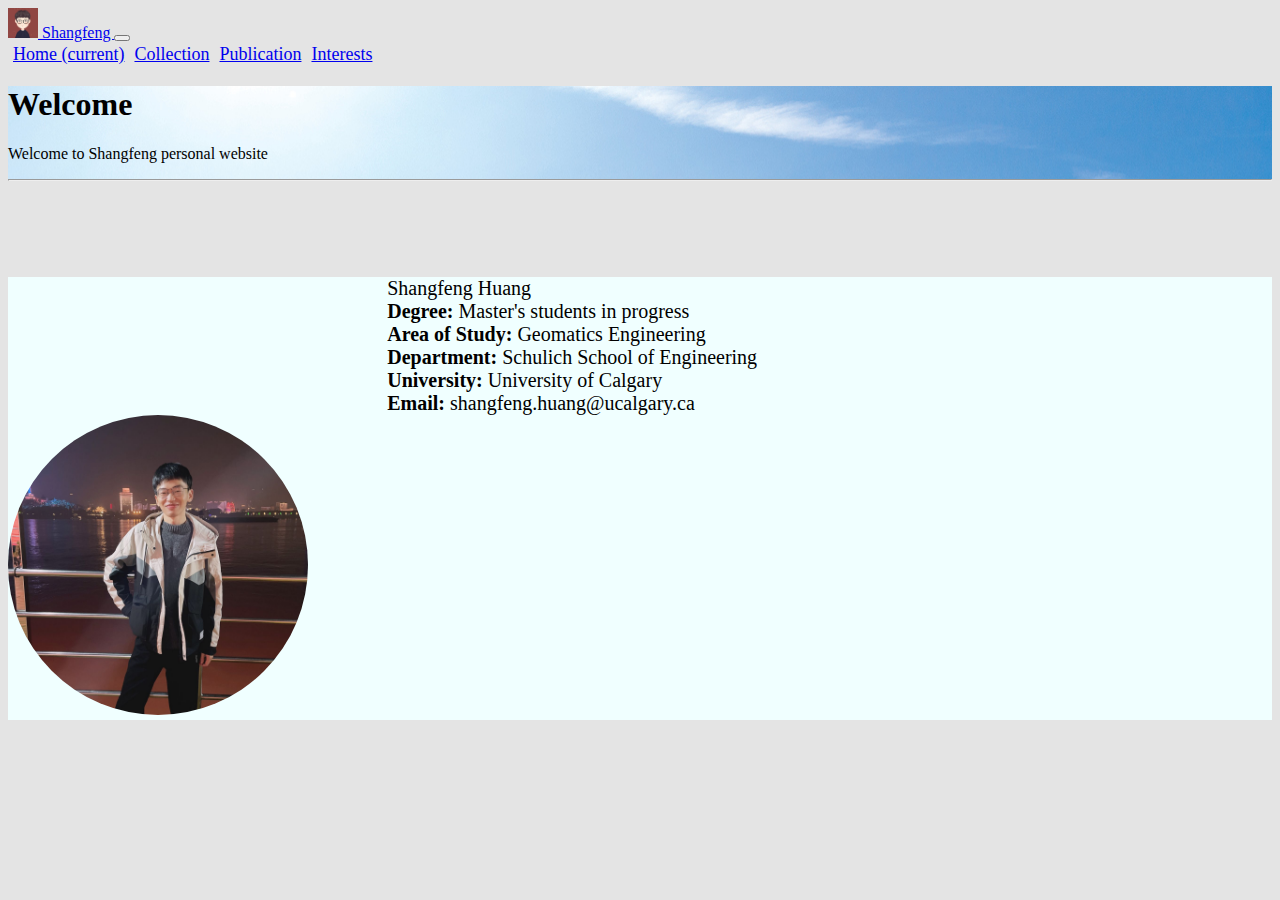
<file: index.html>
<!doctype html>
<html lang="en">
  <head>
    <!-- Required meta tags -->
    <meta charset="utf-8">
    <meta name="viewport" content="width=device-width, initial-scale=1, shrink-to-fit=no">

    <!-- Bootstrap CSS -->
    <link rel="stylesheet" href="https://cdn.jsdelivr.net/npm/bootstrap@4.6.2/dist/css/bootstrap.min.css" integrity="sha384-xOolHFLEh07PJGoPkLv1IbcEPTNtaed2xpHsD9ESMhqIYd0nLMwNLD69Npy4HI+N" crossorigin="anonymous">
    <link rel="stylesheet" type="text/css" href="./style.css">
    <link rel="stylesheet" type="text/css" href="./style_var.css">
    

    <title>Shangfeng Huang</title>
  </head>
  <body>
    <!-- Option 1: jQuery and Bootstrap Bundle (includes Popper) -->
    <script src="https://cdn.jsdelivr.net/npm/jquery@3.5.1/dist/jquery.slim.min.js" integrity="sha384-DfXdz2htPH0lsSSs5nCTpuj/zy4C+OGpamoFVy38MVBnE+IbbVYUew+OrCXaRkfj" crossorigin="anonymous"></script>
    <script src="https://cdn.jsdelivr.net/npm/bootstrap@4.6.2/dist/js/bootstrap.bundle.min.js" integrity="sha384-Fy6S3B9q64WdZWQUiU+q4/2Lc9npb8tCaSX9FK7E8HnRr0Jz8D6OP9dO5Vg3Q9ct" crossorigin="anonymous"></script>

    <nav class="navbar navbar-expand-lg navbar-dark bg-dark">
      <div class="container">
      <a class="navbar-brand mb-0 h1"  href="./index.html">
        <img src="./images/logo.jpg" width="30" height="30" alt="" class="d-inline-block align-top">
        Shangfeng
      </a>
      <button class="navbar-toggler" type="button" data-toggle="collapse" data-target="#navbarSupportedContent" aria-controls="navbarSupportedContent" aria-expanded="false" aria-label="Toggle navigation">
        <span class="navbar-toggler-icon"></span>
      </button>
    
      <div class="collapse navbar-collapse justify-content-end" id="navbarSupportedContent">
        <div class="navbar-nav">
          <a class="heading_margin nav-link active" href="./index.html">Home <span class="sr-only">(current)</span></a>
          <a class="nav-link heading_margin" href="./collection.html">Collection</a>
          <a class="nav-link heading_margin" href="./publication.html">Publication</a>
          <a class="nav-link heading_margin" href="./interests.html">Interests</a>
        </div>
      </div>
    </div>
    </nav>

  <div class="jumbotron" style="background-image: url('./images/bg1.jpg');">
    <h1 class="display-3">Welcome</h1>
    <p class="lead">Welcome to Shangfeng personal website</p>
    <hr class="my-4">
  </div>

    <div class="container-fluid index_color" style="margin-top: -30px;">
      <div class="row justify-content-center">
        <div class="col-6 text-wrap">
          <div>
            Shangfeng Huang <br>
            <b>Degree:</b>   Master's students in progress<br>
            <b>Area of Study:</b>  Geomatics Engineering<br>
            <b>Department:</b>   Schulich School of Engineering<br>
            <b>University:</b>  University of Calgary<br>
            <b>Email:</b>  shangfeng.huang@ucalgary.ca
          </div>
        </div>
        <div class="col-3">
            <img  class="img-thumbnail" src="./images/shang.png" alt="...">
        </div>

      </div>

    </div>

  </body>
</html>
</file>
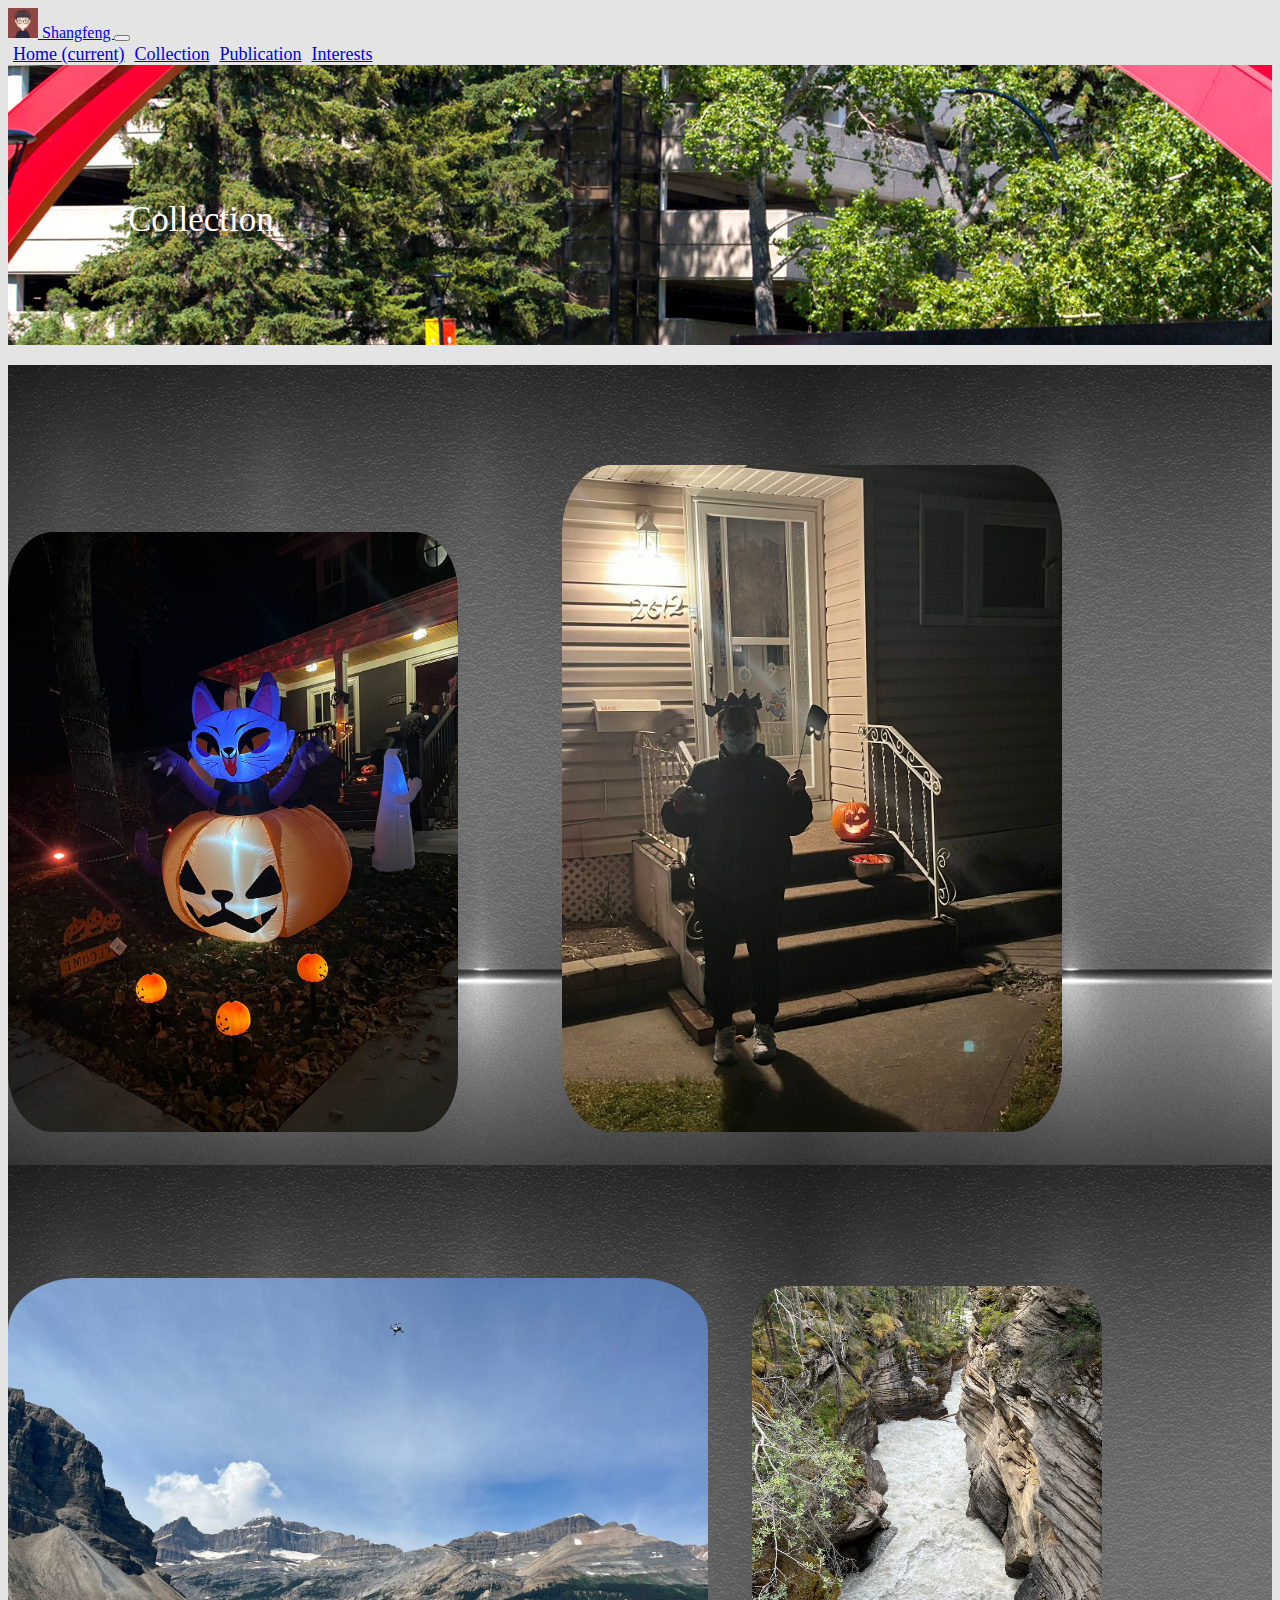
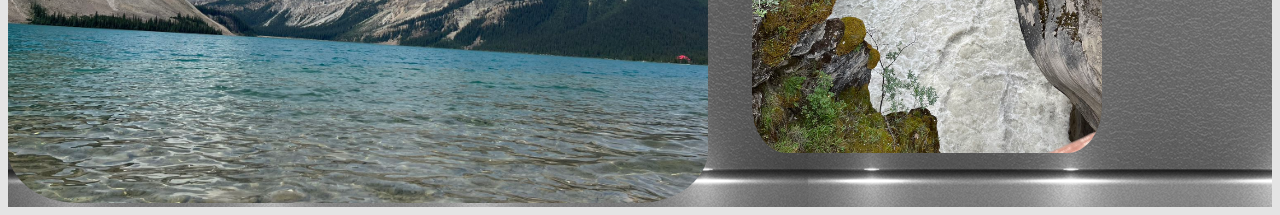
<file: collection.html>
<!doctype html>
<html lang="en">
  <head>
    <!-- Required meta tags -->
    <meta charset="utf-8">
    <meta name="viewport" content="width=device-width, initial-scale=1, shrink-to-fit=no">

    <!-- Bootstrap CSS -->
    <link rel="stylesheet" href="https://cdn.jsdelivr.net/npm/bootstrap@4.6.2/dist/css/bootstrap.min.css" integrity="sha384-xOolHFLEh07PJGoPkLv1IbcEPTNtaed2xpHsD9ESMhqIYd0nLMwNLD69Npy4HI+N" crossorigin="anonymous">
    <link rel="stylesheet" type="text/css" href="./style.css">
    <link rel="stylesheet" type="text/css" href="./style_var.css">

    <title>Shangfeng Huang</title>
  </head>
  <body>
    <!-- Option 1: jQuery and Bootstrap Bundle (includes Popper) -->
    <script src="https://cdn.jsdelivr.net/npm/jquery@3.5.1/dist/jquery.slim.min.js" integrity="sha384-DfXdz2htPH0lsSSs5nCTpuj/zy4C+OGpamoFVy38MVBnE+IbbVYUew+OrCXaRkfj" crossorigin="anonymous"></script>
    <script src="https://cdn.jsdelivr.net/npm/bootstrap@4.6.2/dist/js/bootstrap.bundle.min.js" integrity="sha384-Fy6S3B9q64WdZWQUiU+q4/2Lc9npb8tCaSX9FK7E8HnRr0Jz8D6OP9dO5Vg3Q9ct" crossorigin="anonymous"></script>


    <nav class="navbar  navbar-expand-lg navbar-dark bg-dark">
      <div class="container">
      <a class="navbar-brand mb-0 h1"  href="./index.html">
        <img src="./images/logo.jpg" width="30" height="30" alt="" class="d-inline-block align-top">
        Shangfeng
      </a>
      <button class="navbar-toggler" type="button" data-toggle="collapse" data-target="#navbarSupportedContent" aria-controls="navbarSupportedContent" aria-expanded="false" aria-label="Toggle navigation">
        <span class="navbar-toggler-icon"></span>
      </button>
    
      <div class="collapse navbar-collapse justify-content-end" id="navbarSupportedContent">
        <div class="navbar-nav">
          <a class="heading_margin nav-link" href="./index.html">Home <span class="sr-only">(current)</span></a>
          <a class="nav-link heading_margin active" href="./collection.html">Collection</a>
          <a class="nav-link heading_margin" href="./publication.html">Publication</a>
          <a class="nav-link heading_margin" href="./interests.html">Interests</a>
        </div>
      </div>
    </div>
    </nav>

    <div style="position: relative;">
        <img src="./images/bg2.jpg" class="img-fluid" id='first_image' alt="...">
        <p class="caption_position font-weight-bold " >Collection</p>
    </div>

    <div class="container div_bg" >
      <img class='p1' src="./images/p1.jpg">
      <img class='p2' src="./images/p2.jpg">
      <img class='p3' src="./images/p3.jpg">
      <img class='p4' src="./images/p4.jpg">
    </div>
  </body>
</html>
</file>
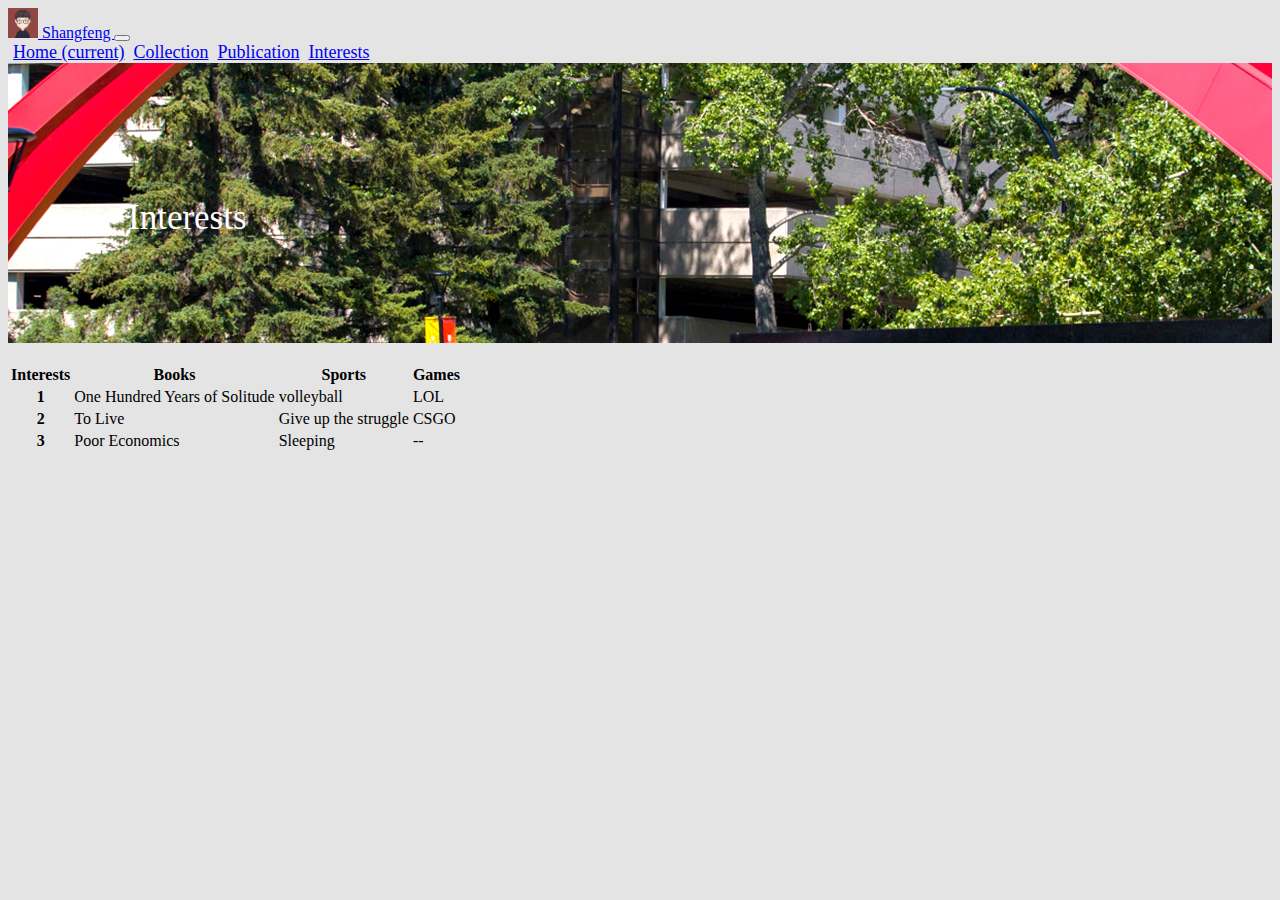
<file: interests.html>
<!doctype html>
<html lang="en">
  <head>
    <!-- Required meta tags -->
    <meta charset="utf-8">
    <meta name="viewport" content="width=device-width, initial-scale=1, shrink-to-fit=no">

    <!-- Bootstrap CSS -->
    <link rel="stylesheet" href="https://cdn.jsdelivr.net/npm/bootstrap@4.6.2/dist/css/bootstrap.min.css" integrity="sha384-xOolHFLEh07PJGoPkLv1IbcEPTNtaed2xpHsD9ESMhqIYd0nLMwNLD69Npy4HI+N" crossorigin="anonymous">
    <link rel="stylesheet" type="text/css" href="./style.css">

    <title>Shangfeng Huang</title>
  </head>
  <body>
    <!-- Option 1: jQuery and Bootstrap Bundle (includes Popper) -->
    <script src="https://cdn.jsdelivr.net/npm/jquery@3.5.1/dist/jquery.slim.min.js" integrity="sha384-DfXdz2htPH0lsSSs5nCTpuj/zy4C+OGpamoFVy38MVBnE+IbbVYUew+OrCXaRkfj" crossorigin="anonymous"></script>
    <script src="https://cdn.jsdelivr.net/npm/bootstrap@4.6.2/dist/js/bootstrap.bundle.min.js" integrity="sha384-Fy6S3B9q64WdZWQUiU+q4/2Lc9npb8tCaSX9FK7E8HnRr0Jz8D6OP9dO5Vg3Q9ct" crossorigin="anonymous"></script>


    <nav class="navbar  navbar-expand-lg navbar-dark bg-dark">
      <div class="container">
      <a class="navbar-brand mb-0 h1"  href="./index.html">
        <img src="./images/logo.jpg" width="30" height="30" alt="" class="d-inline-block align-top">
        Shangfeng
      </a>
      <button class="navbar-toggler" type="button" data-toggle="collapse" data-target="#navbarSupportedContent" aria-controls="navbarSupportedContent" aria-expanded="false" aria-label="Toggle navigation">
        <span class="navbar-toggler-icon"></span>
      </button>
    
      <div class="collapse navbar-collapse justify-content-end" id="navbarSupportedContent">
        <div class="navbar-nav">
          <a class="heading_margin nav-link" href="./index.html">Home <span class="sr-only">(current)</span></a>
          <a class="nav-link heading_margin" href="./collection.html">Collection</a>
          <a class="nav-link heading_margin" href="./publication.html">Publication</a>
          <a class="nav-link heading_margin active" href="./interests.html">Interests</a>
        </div>
      </div>
    </div>
    </nav>

    <div style="position: relative;">
        <img src="./images/bg2.jpg" class="img-fluid" id='first_image' alt="...">
        <p class="caption_position font-weight-bold " >Interests</p>
    </div>

    <table class="table container">
      <thead class="thead-dark">
        <tr>
          <th scope="col">Interests</th>
          <th scope="col">Books</th>
          <th scope="col">Sports</th>
          <th scope="col">Games</th>
        </tr>
      </thead>
      <tbody>
        <tr>
          <th scope="row">1</th>
          <td>One Hundred Years of Solitude</td>
          <td>volleyball</td>
          <td>LOL</td>
        </tr>
        <tr>
          <th scope="row">2</th>
          <td>To Live</td>
          <td>Give up the struggle</td>
          <td>CSGO</td>
        </tr>
        <tr>
          <th scope="row">3</th>
          <td>Poor Economics</td>
          <td>Sleeping</td>
          <td>--</td>
        </tr>
      </tbody>
    </table>

  </body>
</html>
</file>
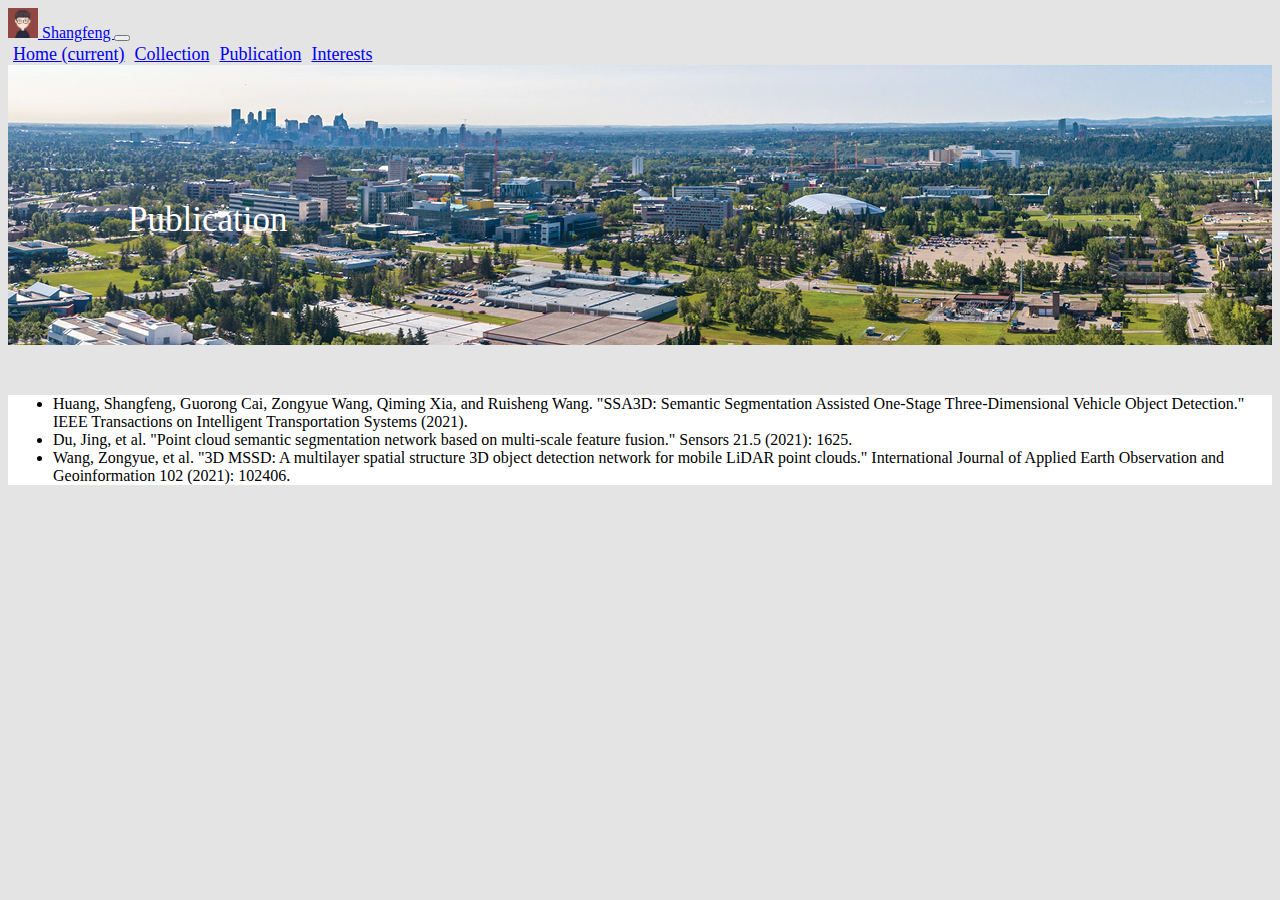
<file: publication.html>
<!doctype html>
<html lang="en">
  <head>
    <!-- Required meta tags -->
    <meta charset="utf-8">
    <meta name="viewport" content="width=device-width, initial-scale=1, shrink-to-fit=no">

    <!-- Bootstrap CSS -->
    <link rel="stylesheet" href="https://cdn.jsdelivr.net/npm/bootstrap@4.6.2/dist/css/bootstrap.min.css" integrity="sha384-xOolHFLEh07PJGoPkLv1IbcEPTNtaed2xpHsD9ESMhqIYd0nLMwNLD69Npy4HI+N" crossorigin="anonymous">
    <link rel="stylesheet" type="text/css" href="./style.css">
    <link rel="stylesheet" type="text/css" href="./style_var.css">

    <title>Shangfeng Huang</title>
  </head>
  <body>
    <!-- Option 1: jQuery and Bootstrap Bundle (includes Popper) -->
    <script src="https://cdn.jsdelivr.net/npm/jquery@3.5.1/dist/jquery.slim.min.js" integrity="sha384-DfXdz2htPH0lsSSs5nCTpuj/zy4C+OGpamoFVy38MVBnE+IbbVYUew+OrCXaRkfj" crossorigin="anonymous"></script>
    <script src="https://cdn.jsdelivr.net/npm/bootstrap@4.6.2/dist/js/bootstrap.bundle.min.js" integrity="sha384-Fy6S3B9q64WdZWQUiU+q4/2Lc9npb8tCaSX9FK7E8HnRr0Jz8D6OP9dO5Vg3Q9ct" crossorigin="anonymous"></script>


    <nav class="navbar  navbar-expand-lg navbar-dark bg-dark">
      <div class="container">
      <a class="navbar-brand mb-0 h1"  href="./index.html">
        <img src="./images/logo.jpg" width="30" height="30" alt="" class="d-inline-block align-top">
        Shangfeng
      </a>
      <button class="navbar-toggler" type="button" data-toggle="collapse" data-target="#navbarSupportedContent" aria-controls="navbarSupportedContent" aria-expanded="false" aria-label="Toggle navigation">
        <span class="navbar-toggler-icon"></span>
      </button>
    
      <div class="collapse navbar-collapse justify-content-end" id="navbarSupportedContent">
        <div class="navbar-nav">
          <a class="heading_margin nav-link" href="./index.html">Home <span class="sr-only">(current)</span></a>
          <a class="nav-link heading_margin" href="./collection.html">Collection</a>
          <a class="nav-link heading_margin active" href="./publication.html">Publication</a>
          <a class="nav-link heading_margin" href="./interests.html">Interests</a>
        </div>
      </div>
    </div>
    </nav>

    <div style="position: relative;">
        <img src="./images/bg1.jpg" class="img-fluid" id='first_image' alt="...">
        <p class="caption_position font-weight-bold " >Publication</p>
    </div>
    
    <div class="contianer">
      <div class="row justify-content-md-center ">
        <div class="col-8 " id="pb_colour">
          <ul>
            <li >Huang, Shangfeng, Guorong Cai, Zongyue Wang, Qiming Xia, and Ruisheng Wang. "SSA3D: Semantic Segmentation Assisted One-Stage Three-Dimensional Vehicle Object Detection." IEEE Transactions on Intelligent Transportation Systems (2021).</li>
            <li >Du, Jing, et al. "Point cloud semantic segmentation network based on multi-scale feature fusion." Sensors 21.5 (2021): 1625.</li>
            <li >Wang, Zongyue, et al. "3D MSSD: A multilayer spatial structure 3D object detection network for mobile LiDAR point clouds." International Journal of Applied Earth Observation and Geoinformation 102 (2021): 102406.</li>
          </ul>
        </div>
      </div>
    </div>

    </div>
  </body>
</html>
</file>
<file: style.css>
.heading_margin{
    margin-left: 5px;
    font-size: 18px;
}

@media (min-width: 1000px) {
    body {
        background-color: rgb(228, 228, 228);
    }
}

@media (max-width: 999px) {
    body {
        background-color: beige;
    }
}

#first_image{
    object-fit: none; /* Do not scale the image */
    object-position: center; /* Center the image within the element */
    width: 100%;
    max-height: 280px;
    margin-bottom: 1rem;
}

.caption_position{
    position: absolute;
    font-size: 35px;
    left: 120px;
    right: 120px;
    top: 100px;
    color: white;
}

#pb_colour{
    background-color: white;
    margin-top: 30px;
}

.index_color{
    background-color:azure
}

.div_bg{
    background-image: url('./images/bg.jpg');
}
</file>
<file: style_var.css>
div ul {
  margin-top: 20px;
  margin-left: 5px;
  margin-bottom: 50px;
  font-size: medium;
}

div div div {
  color: black;
  font-size: 20px;
}
div div div div {
  margin-top: 10%;
  margin-left: 30%;
}
div div img {
  object-fit: cover; /* Do not scale the image */
  object-position: 55% 35%; /*Center the image within the element */
  border-radius: 50%;
  width: 300px;
  height: 300px;
}

.p4, .p3, .p2, .p1 {
  border: 2px;
  border-radius: 10%;
}

.p4:hover, .p3:hover, .p2:hover, .p1:hover {
  box-shadow: 0 0 5px 10px;
  transform: translateY(-30px);
  transform: translateX(-30px);
}

.p1 {
  width: 450px;
}

.p2 {
  width: 500px;
  margin-left: 100px;
  margin-top: 100px;
}

.p3 {
  width: 700px;
}

.p4 {
  width: 350px;
  margin-left: 40px;
  margin-top: 150px;
  margin-bottom: 50px;
}

/*# sourceMappingURL=style_var.css.map */
</file>
